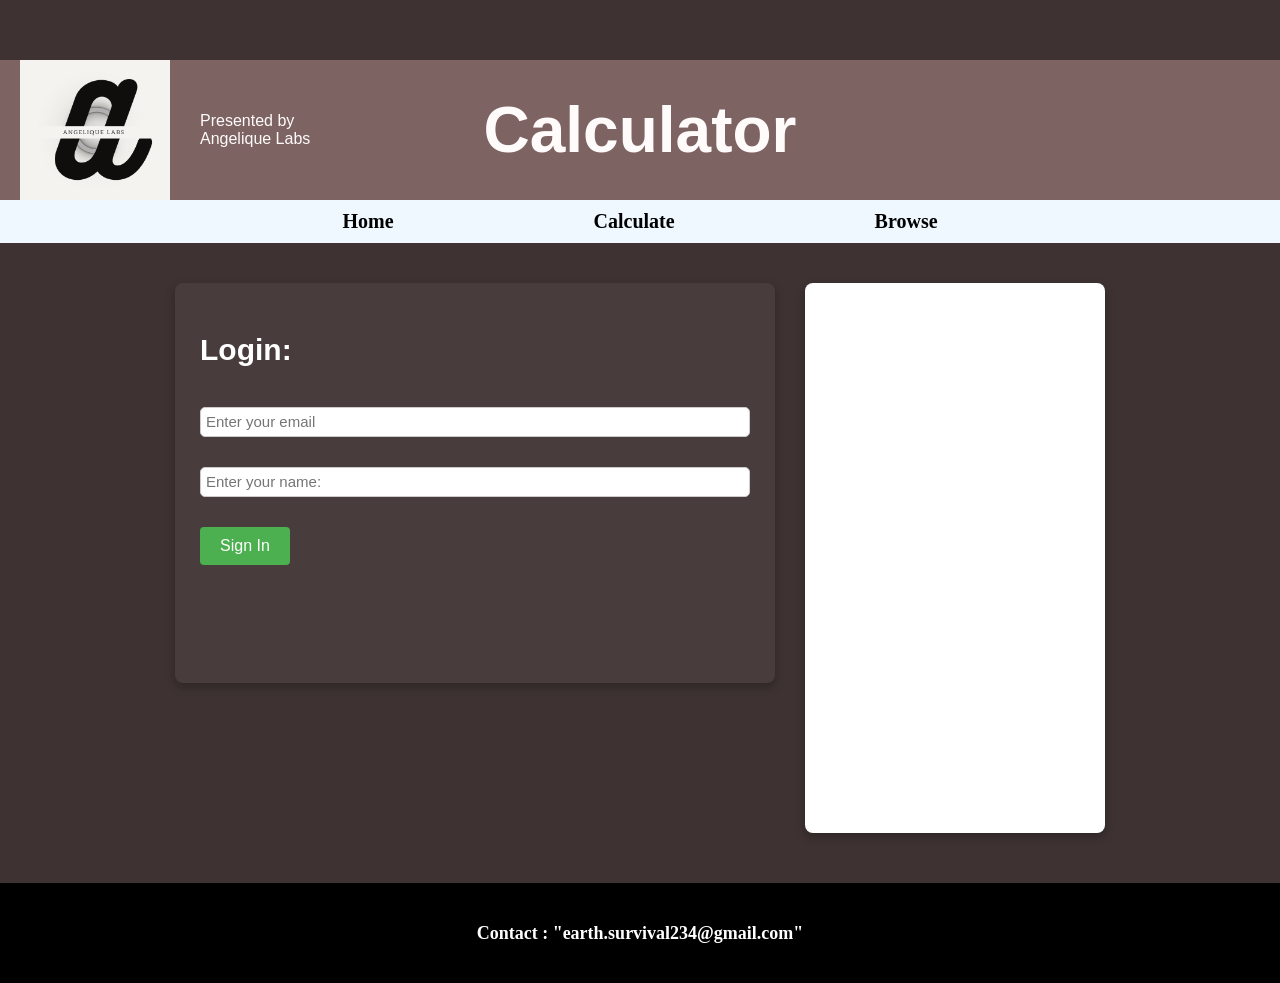
<file: index.html>
<!DOCTYPE html>
<html lang="en">
<head>
    <meta charset="UTF-8">
    <meta name="viewport" content="width=device-width, initial-scale=1.0">
    <title>Calculator</title>
    <link rel="stylesheet" href="style.css">
</head>
<body>
    <header>
        <div class="heading-container">
            <img src="assets/logo.png" alt="Company Logo" class="brand-logo">
            <h2>Presented by <br>
            Angelique Labs </h2>
            <h1>Calculator</h1>
        </div>
        <div id="navigate"> 
            <a href="#">Home</a>
            <a href="#">Calculate</a>
            <a href="#">Browse</a>
        </div>
    </header>

    <div class="main-wrapper">
        <div class="box">
            <h2>Login:</h2>
            <input type="email" placeholder="Enter your email">
            <br>
            <input type="text" placeholder="Enter your name:">
            <br>
            <button>Sign In</button>
        </div>

        <div class="box-two">
            <iframe src="https://en.wikipedia.org/wiki/Main_Page"></iframe>
        </div>
    </div>

    <footer>
        <div class="footer">
            <h2>Contact : "earth.survival234@gmail.com"</h2>
        </div>
    </footer>
</body>
</html>
</file>
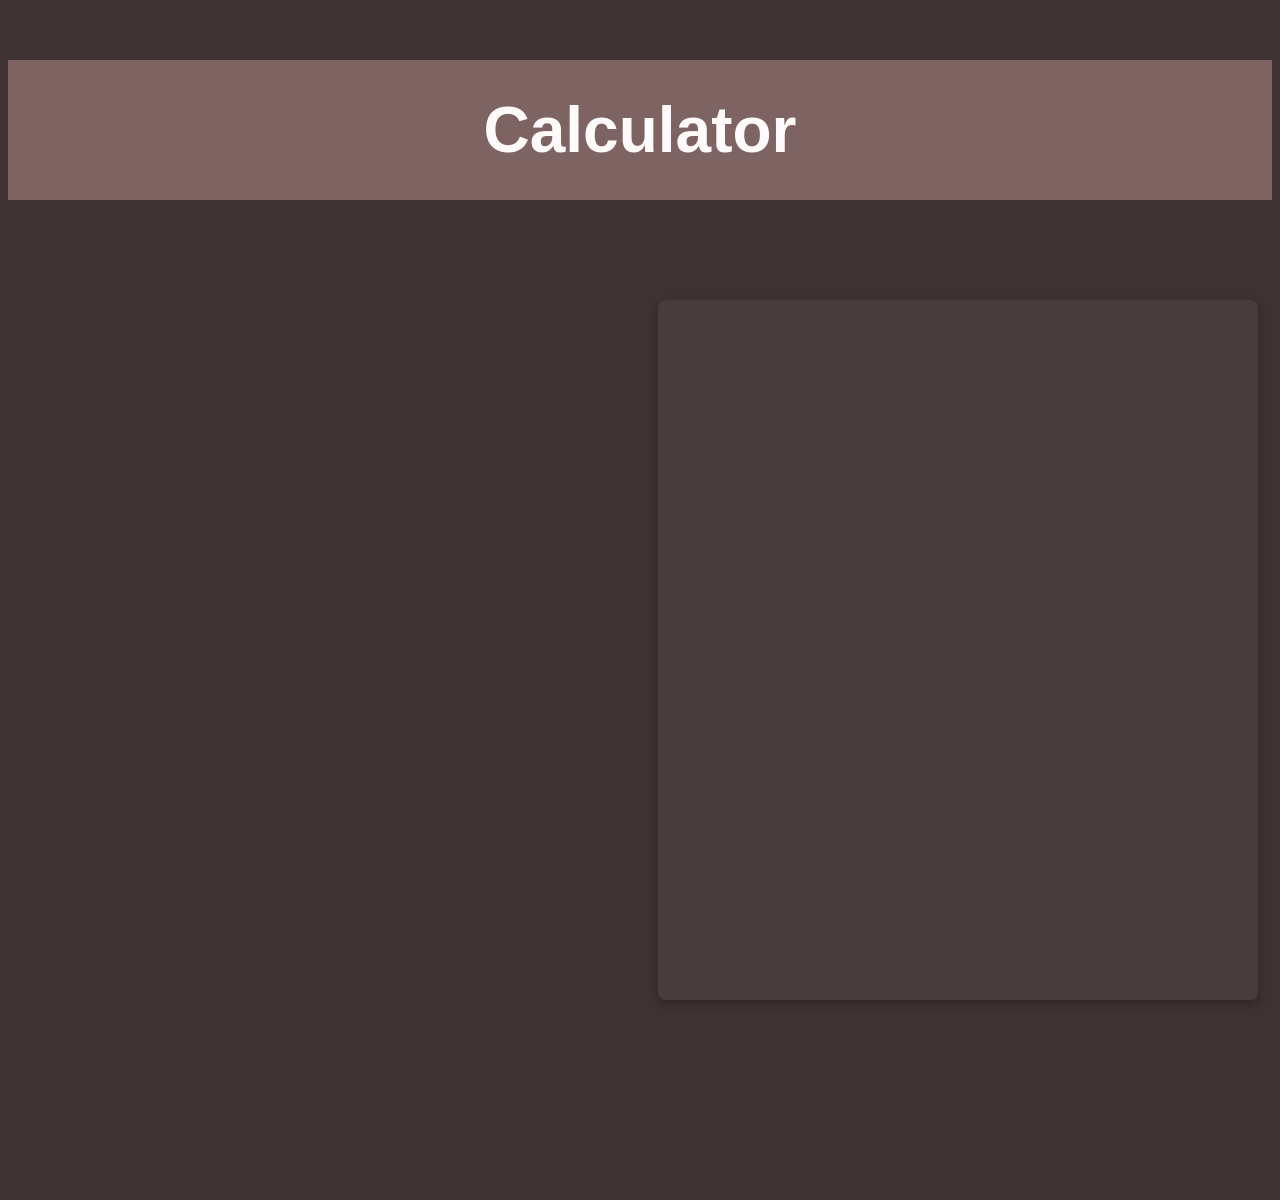
<file: calculator.html>
<!DOCTYPE html>
<html lang="en">
<head>
    <meta charset="UTF-8">
    <meta name="viewport" content="width=device-width, initial-scale=1.0">
    <title>Document</title>
    <link rel="stylesheet" href="calculator.css">
</head>
<body>
    <div class="box"> 
        <h1>Calculator</h1>
    </div>
    <div class="box1">
        
    </div>
</body>
</html>
</file>
<file: style.css>
.heading-container {
    background-color: #7E6363;
    display:flex;
    align-items:center;
    justify-content:center;
    position: relative;
    padding: 20px;
    margin-top: 60px;
    overflow: hidden;
    min-height: 100px;
}

.heading-container h1 {
    color: rgb(255, 251, 251);
    background-color: transparent;
    text-align: center;
    font-size: clamp(32px, 5vw, 64px);
    font-family: sans-serif;
    font-weight: bold;
    margin: 0;
    z-index: 2;
}

.brand-logo {
    position: absolute;
    left: 20px;
    height: 150px;
    width: auto;
    max-width: 25%;
}

.heading-container h2 {
    position: absolute;
    left: calc(20px + 25% + 10px);
    margin: 0;
    color: rgb(255, 251, 251);
    font-size: clamp(10px, 1.5vw, 16px);
    font-family: sans-serif;
    font-weight: normal;
    left:200px
}

/* Home page background color */
body {
    background-color: #3E3232;
    margin: 0;
    overflow-x: hidden;
}

/* Navigation box design */
#navigate {
    background-color: aliceblue;
    padding: 10px;
    font-weight: bold;
    display: flex;
    justify-content: center;
    gap: 200px;
    flex-wrap: wrap;
}

#navigate a {
    text-decoration: none;
    color: black;
    font-size: 20px;
}

/* Parent container to place login box and wiki box side by side */
.main-wrapper {
    display: flex;
    flex-direction: row;
    justify-content: center;
    align-items: flex-start;
    gap: 30px;
    margin-top: 40px;
    padding: 0 20px;
    flex-wrap: wrap;
}

/* Login box */
.box {
    background-color: hsla(0, 0%, 100%, 0.05);
    width: 100%;
    max-width: 600px;
    height: auto;
    min-height: 400px;
    border-radius: 8px;
    padding: 25px;
    font-size: 20px;
    color: white;
    font-family: sans-serif;
    box-shadow: 0px 4px 10px rgba(0, 0, 0, 0.25);
    box-sizing: border-box;
}

/* Email and text input styling */
input[type="email"],
input[type="text"] {
    padding: 5px;
    font-size: 15px;
    border: 1px solid #ccc;
    border-radius: 5px;
    outline: none;
    height: 30px;
    margin: 15px 0;
    width: 100%;
    box-sizing: border-box;
}

input[type="email"]:focus,
input[type="text"]:focus {
    border-color: #007bff;
    box-shadow: 0 0 5px rgba(0, 123, 255, 0.5);
}

/* Sign-in button styling */
button {
    background-color: #4CAF50;
    color: white;
    padding: 10px 20px;
    border: none;
    border-radius: 4px;
    cursor: pointer;
    font-size: 16px;
    margin-top: 15px;
    transition: background-color 0.3s ease;
}

button:hover {
    background-color: #45a049;
}

/* Wikipedia box styling */
.box-two {
    width: 100%;
    max-width: 300px;
    height: 550px;
    border-radius: 8px;
    overflow: hidden;
    box-shadow: 0px 4px 10px rgba(0, 0, 0, 0.25);
    background-color: white;
}

.box-two iframe {
    width: 100%;
    height: 100%;
    border: none;
}

.footer {
    background-color: black;
    color: white;
    font-size: 12px;
    height: 100px;
    display: flex;
    align-items: center;
    justify-content: center;
    margin-top: 50px;
    text-align: center;
    padding: 0 15px;
}

/* Mobile Screen Breakpoint for Seamless Scaling */
@media (max-width: 768px) {
    .heading-container {
        flex-direction: column;
        padding: 15px;
        text-align: center;
    }
    
    .brand-logo {
        position: static;
        height: 70px;
        margin-bottom: 10px;
        max-width: none;
    }
    
    .heading-container h2 {
        position: static;
        text-align: center;
        margin-bottom: 10px;
    }
    
    .heading-container h1 {
        font-size: 32px;
    }
    
    #navigate {
        gap: 20px;
    }
    
    .main-wrapper {
        flex-direction: column;
        align-items: center;
    }
    
    .box-two {
        max-width: 600px;
    }
}
</file>
<file: calculator.css>
body{
    background-color: #3E3232;
}
.box{
    background-color: #7E6363;
    display:flex;
    align-items:center;
    justify-content:center;
    position: relative;
    padding: 20px;
    margin-top: 60px;
    overflow: hidden;
    min-height: 100px;
}
.box h1{
    color: rgb(255, 251, 251);
    background-color: transparent;
    text-align: center;
    font-size: clamp(32px, 5vw, 64px);
    font-family: sans-serif;
    font-weight: bold;
    margin: 0;
    z-index: 2;
}
.box1{
    background-color: hsla(0, 0%, 100%, 0.05);
    width: 100%;
    max-width: 600px;
    height: 700px;
    min-height: 400px;
    border-radius: 8px;
    padding: 25px;
    font-size: 20px;
    color: white;
    font-family: sans-serif;
    box-shadow: 0px 4px 10px rgba(0, 0, 0, 0.25);
    box-sizing: border-box;
    margin:200px;
    margin-left: 650px;
    margin-top: 100px;
    
}
</file>
